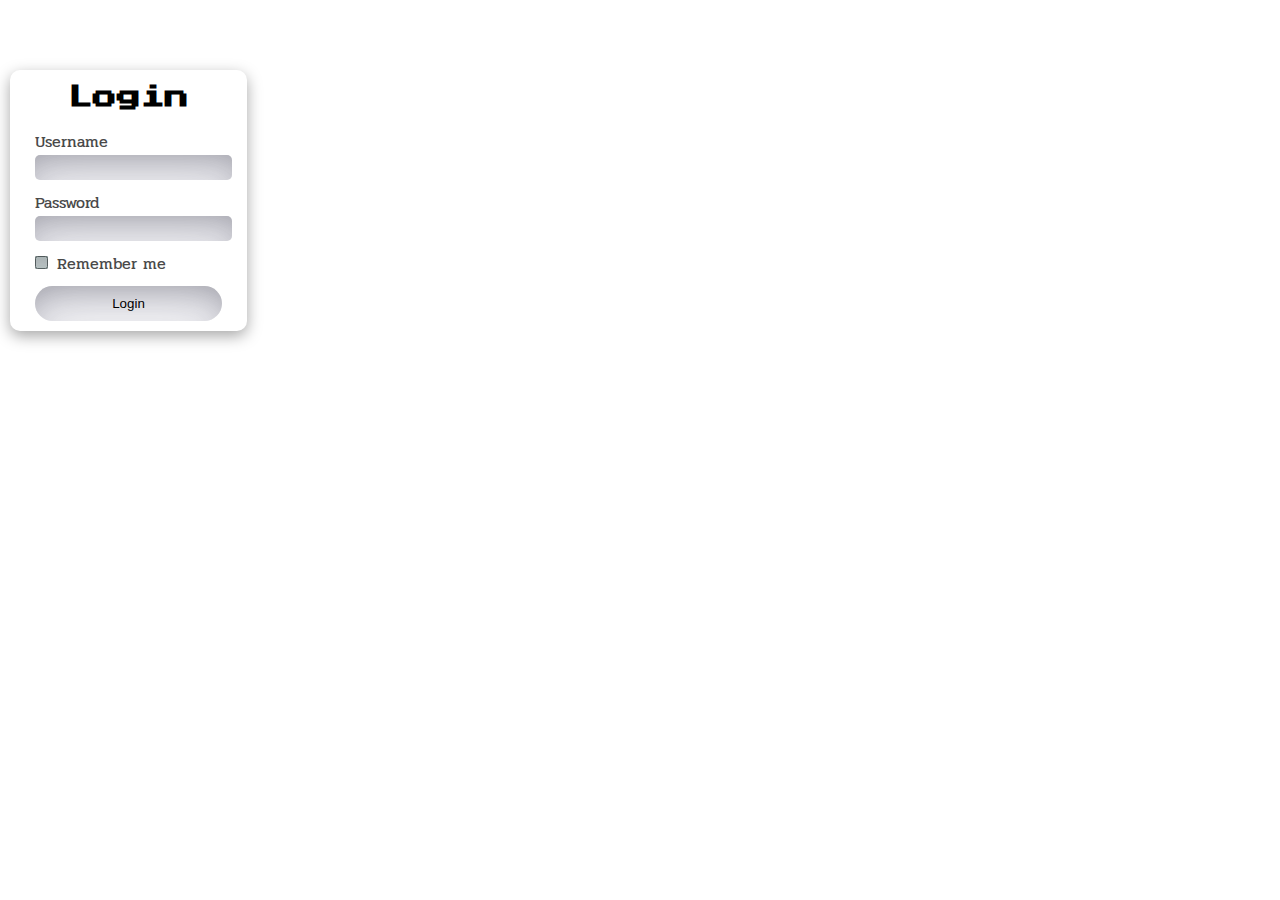
<file: login.html>
<!DOCTYPE html>
<html lang="en">

<head>
    <meta charset="utf-8">

    <title>Terraria</title>
    <meta name="description" content="Terraria">
    <meta property="og:title" content="Terraria">
    <meta property="og:description" content="Terraria">
    <meta property="og:image" content="https://upload.wikimedia.org/wikipedia/ru/5/52/Terraria_Logo.png">

    <link rel="stylesheet" href="style.css">
    <link rel="icon" type="image/png" href="/favicon-32x32.png" />
    <link rel="preconnect" href="https://fonts.googleapis.com">
    <link rel="preconnect" href="https://fonts.gstatic.com" crossorigin>
    <link rel="preconnect" href="https://fonts.googleapis.com">
    <link rel="preconnect" href="https://fonts.gstatic.com" crossorigin>
    <link href="https://fonts.googleapis.com/css2?family=Pridi:wght@200;300;400;500;600;700&display=swap" rel="stylesheet">
    <link href="https://fonts.googleapis.com/css2?family=Press+Start+2P&display=swap" rel="stylesheet">

    <body>
        <form>
            <h2>Login</h2>
            <div>
                <label for="username">Username</label> <br>
                <input type="text" name="username" id="username">
            </div>
            <div>
                <label for="password">Password</label> <br>
                <input type="password" name="password" id="password">
            </div>
            <div>
                <input type="checkbox" name="remember" id="remember">
                <label for="remember">Remember me</label>
            </div>
            <div>
                <input type="submit" value="Login">
            </div>
        </form>

    </body>

</html>
</file>
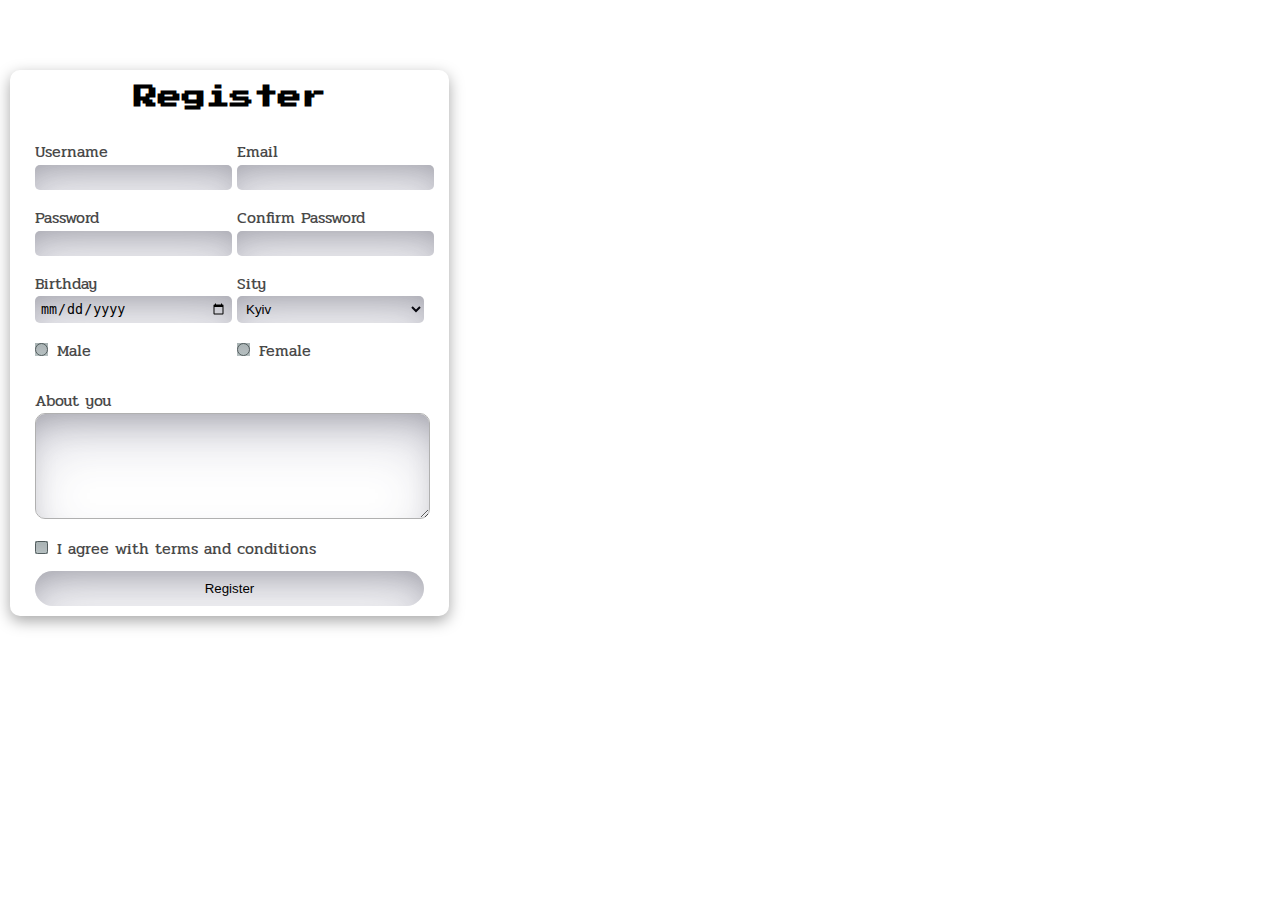
<file: reg.html>
<!DOCTYPE html>
<html lang="en">

<head>
    <meta charset="utf-8">

    <title>Terraria</title>
    <meta name="description" content="Terraria">
    <meta property="og:title" content="Terraria">
    <meta property="og:description" content="Terraria">
    <meta property="og:image" content="https://upload.wikimedia.org/wikipedia/ru/5/52/Terraria_Logo.png">

    <link rel="stylesheet" href="style.css">
    <link rel="icon" type="image/png" href="/favicon-32x32.png" />
    <link rel="preconnect" href="https://fonts.googleapis.com">
    <link rel="preconnect" href="https://fonts.gstatic.com" crossorigin>
    <link rel="preconnect" href="https://fonts.googleapis.com">
    <link rel="preconnect" href="https://fonts.gstatic.com" crossorigin>
    <link href="https://fonts.googleapis.com/css2?family=Pridi:wght@200;300;400;500;600;700&display=swap" rel="stylesheet">
    <link href="https://fonts.googleapis.com/css2?family=Press+Start+2P&display=swap" rel="stylesheet">

    <body>
        <form>
            <h2>Register</h2>
            <div id="registerFills">
                <div>
                    <label for="username">Username</label> <br>
                    <input type="text" name="username" id="username">
                </div>
                <div>
                    <label for="email">Email</label> <br>
                    <input type="email" name="email" id="email">
                </div>
                <div>
                    <label for="password">Password</label> <br>
                    <input type="password" name="password" id="password">
                </div>
                <div>
                    <label for="password">Confirm Password</label> <br>
                    <input type="password" name="password" id="conPassword">
                </div>
                <div>
                    <label for="bithday">Birthday</label> <br>
                    <input type="date" name="bithday" id="bithday">
                </div>
                <div>
                    <label for="sity">Sity</label> <br>
                    <select name="sity" id="sity">
                        <option value="Kyiv">Kyiv</option>
                        <option value="Sumy">Sumy</option>
                        <option value="Kharkiv">Kharkiv</option>
                        <option value="Odessa">Odessa</option>
                        <option value="Kherson">Kherson</option>
                    </select>
                </div>
                <div>
                    <input type="radio" id="genderMale" name="gender" value="gender">
                    <label for="genderMale">Male</label>
                </div>
                <div>
                    <input type="radio" id="genderFemale" name="gender" value="gender">
                    <label for="genderFemale">Female</label>
                </div>
            </div>
            <div>
                <label for="aboutYou">About you</label><br>
                <textarea id="aboutYou" name="aboutYou"></textarea>
            </div>
            <div>
                <input type="checkbox" id="agree" name="agree">
                <label for="agree">I agree with terms and conditions</label>
            </div>
            <div>
                <input type="submit" value="Register">
            </div>
        </form>
    </body>

</html>
</file>
<file: style.css>
body {
        margin: 0;
        background-image: url(https://forums.terraria.org/index.php?attachments/n-1-png.31583/);
        background-repeat: no-repeat;
        background-attachment: fixed;
        background-size: cover;
        font-family: 'Pridi', serif;
        height: max-content;
    }
    
    #pageContainer {
        display: grid;
        grid-template-columns: 1fr;
        grid-template-rows: 50vh max-content min-content max-content;
        grid-column-gap: 0px;
        grid-row-gap: 0px;
    }
    
    header {
        display: grid;
        grid-template-columns: 1fr 1fr;
        grid-template-rows: 1fr;
        text-align: left;
        justify-content: center;
        background: rgb(5, 125, 93);
        position: fixed;
        width: 100vw;
        height: 60px;
        box-shadow: rgba(0, 0, 0, 0.35) 0px 5px 15px;
        z-index: 1;
    }
    
    header div {
        display: flex;
        flex-direction: row-reverse;
    }
    
    header h1 {
        color: rgb(255, 255, 255);
        font-size: 1.6em;
        margin: 0;
        align-self: center;
        margin-left: 15px;
        margin-right: 15px;
        font-family: 'Press Start 2P', cursive;
    }
    
    header div button {
        margin-right: 15px;
        padding: 7px;
        height: max-content;
        width: max-content;
        border: solid 2px rgb(11, 168, 24);
        align-self: center;
        background: none;
        color: white;
        font-family: 'Pridi', serif;
        transition: 0.1s ease-in-out background;
    }
    
    header div button:hover {
        background: rgb(11, 168, 24);
        color: rgb(255, 255, 255);
    }
    
    #spaceForLogo {
        display: grid;
        align-content: center;
        justify-content: center;
    }
    
    #spaceForLogo img {
        margin-top: 60px;
        max-width: 90vw;
    }
    
    nav {
        margin: 0;
        background: rgb(6, 77, 67);
        display: grid;
        align-content: center;
        box-shadow: rgba(0, 0, 0, 0.35) 0px 5px 15px;
        width: 100vw;
    }
    
    nav ul {
        display: flex;
        flex-direction: row;
        flex-wrap: wrap;
        justify-content: center;
        align-content: stretch;
        padding-left: 0;
        margin: 5px;
    }
    
    nav ul li {
        list-style: none;
        margin: 0px;
        margin-top: 5px;
        margin-bottom: 5px;
        padding: 0;
        font-size: 1.2em;
        font-weight: bold;
        padding-left: 13px;
        padding-right: 13px;
        border-right: 1px solid rgb(53, 156, 78);
        border-left: 1px solid rgb(53, 156, 78);
    }
    
    nav ul li a {
        text-decoration: none;
        color: white;
        font-family: 'Pridi', serif;
        font-size: 1em;
        margin-left: auto;
        margin-right: auto;
    }
    
    nav ul li a:after {
        content: "";
        display: block;
        width: 100%;
        height: 2px;
        background: transparent;
        transition: width 0.3s ease 0s, background 0.3s ease 0s;
    }
    
    nav ul li a:hover:after {
        background: rgb(11, 168, 24);
    }
    
    main {
        background: white;
        display: grid;
        grid-template-columns: 1fr 1fr;
        grid-template-rows: repeat(5, max-content);
    }
    
    main div {
        margin-left: 20px;
        margin-right: 20px;
        padding-bottom: 35px;
    }
    
    #registerLightbox {
        position: fixed;
        display: none;
        flex-direction: row-reverse;
        width: 100vw;
        top: 0px;
        height: 100%;
        z-index: 2;
    }
    
    #loginLightbox {
        position: fixed;
        display: none;
        flex-direction: row-reverse;
        width: 100vw;
        height: 100%;
        bottom: 0px;
        top: 0px;
        z-index: 2;
    }
    
    form {
        position: relative;
        display: grid;
        grid-template-columns: 1fr;
        grid-template-rows: max-content max-content max-content;
        grid-row-gap: 10px;
        background: white;
        padding-left: 25px;
        padding-right: 25px;
        padding-top: 15px;
        padding-bottom: 10px;
        width: max-content;
        height: max-content;
        border-radius: 10px;
        box-shadow: rgba(0, 0, 0, 0.35) 0px 5px 15px;
        font-family: 'Pridi', serif;
        margin-top: 70px;
        margin-right: 10px;
        margin-left: 10px;
        transition: 0.2s all;
    }
    
    form div {
        justify-content: left;
    }
    
    form input[type="checkbox"] {
        margin-left: 0;
        filter: hue-rotate(300deg);
    }
    
    form input {
        margin-bottom: 0px;
        background-color: rgb(255, 255, 255);
        border: none;
        border-radius: 5px;
        padding: 5px;
        transition: box-shadow 0.5s ease-in-out;
        box-shadow: rgba(50, 50, 93, 0.25) 0px 30px 60px -12px inset, rgba(0, 0, 0, 0.3) 0px 18px 36px -18px inset;
    }
    
    form select {
        width: 100%;
        margin-bottom: 0px;
        background-color: rgb(255, 255, 255);
        border: none;
        border-radius: 5px;
        padding: 5px;
        transition: all 0.5s ease-in-out;
        box-shadow: rgba(50, 50, 93, 0.25) 0px 30px 60px -12px inset, rgba(0, 0, 0, 0.3) 0px 18px 36px -18px inset;
    }
    
    form select:focus {
        box-shadow: rgba(34, 142, 15, 0.248) 0px 30px 60px -12px inset, rgba(20, 58, 10, 0.108) 0px 18px 36px -18px inset;
    }
    
    form label {
        margin-top: 20px;
        color: rgb(73, 73, 73);
    }
    
    form h2 {
        margin-bottom: 10px;
        margin-top: 0px;
        text-align: center;
        font-family: 'Press Start 2P', cursive;
    }
    
    form input[type="submit"] {
        padding-top: 10px;
        padding-bottom: 10px;
        padding-right: 20px;
        padding-left: 20px;
        border-radius: 25px;
        width: 100%;
        transition: all 0.2s ease-in-out;
    }
    
    form input[type="text"],
    input[type="password"],
    input[type="email"] {
        width: 100%;
    }
    
    form input[type="submit"]:hover {
        background-color: rgb(11, 168, 24);
        color: white;
    }
    
    form input[type="date"] {
        width: 100%;
    }
    
    form input:focus {
        box-shadow: rgba(66, 145, 62, 0.25) 0px 30px 60px -12px inset, rgba(8, 41, 7, 0.3) 0px 18px 36px -18px inset;
    }
    
    #registerFills {
        display: grid;
        grid-template-columns: 1fr 1fr;
        grid-template-rows: repeat(5, max-content);
        gap: 15px;
        justify-content: center;
        align-content: center;
        margin-top: 10px;
    }
    
    form textarea {
        width: 100%;
        height: 100px;
        resize: vertical;
        border-radius: 10px;
        border: solid 1px rgb(176, 176, 176);
        min-height: 100px;
        max-height: 500px;
        box-shadow: rgba(50, 50, 93, 0.25) 0px 30px 60px -12px inset, rgba(0, 0, 0, 0.3) 0px 18px 36px -18px inset;
    }
    
    form input[type="radio"] {
        margin-left: 0;
        filter: hue-rotate(300deg);
    }
    
    .closeButton {
        display: flex;
        position: absolute;
        top: 10px;
        right: 10px;
        padding: 7px;
        border-radius: 50%;
        cursor: pointer;
        color: black;
        background-color: white;
        border-style: solid;
        width: 30px;
        height: 30px;
        align-items: center;
        justify-content: center;
    }
    
    .closeButton:hover {
        border: solid 2px rgb(11, 168, 24);
    }
    
    .closeButton i {
        font-size: 24px;
    }
    
    footer {
        display: grid;
        grid-template-columns: 1fr 1fr;
        grid-template-rows: max-content;
        grid-row-gap: 10px;
        grid-column-gap: 20px;
        background: rgb(6, 84, 73);
        padding-left: 25px;
        padding-right: 25px;
        box-shadow: rgba(0, 0, 0, 0.35) 0px 5px 15px;
        font-family: 'Pridi', serif;
        color: aliceblue;
    }
    
    @media screen and (max-width: 750px) {
        nav ul {
            flex-direction: column;
            flex-wrap: nowrap;
        }
        nav ul li {
            margin: 15px;
        }
        nav ul li a {
            font-size: 1.2em;
        }
        main {
            grid-template-columns: 1fr;
        }
        footer {
            grid-template-columns: 1fr;
            grid-template-rows: 1fr 1fr;
        }
        #registerLightbox {
            justify-content: center;
        }
        form {
            /* align-self: center; */
            margin: 0;
            width: 100%;
            height: 100%;
            border-radius: 0px;
            overflow: scroll;
        }
        #registerFills {
            grid-template-columns: 1fr;
        }
        form input[type="submit"] {
            margin-bottom: 30px;
        }
    }
</file>
